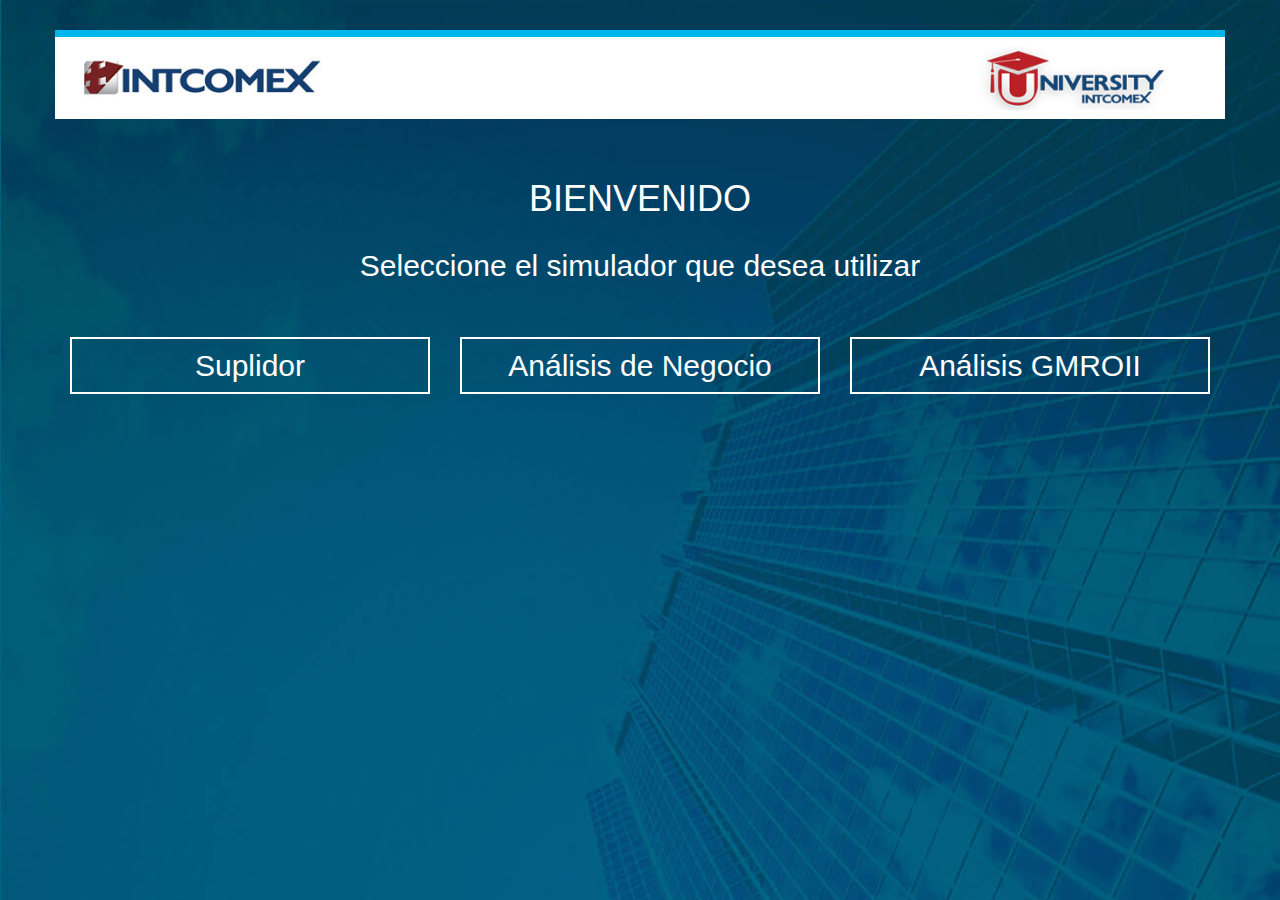
<file: index.html>
<!DOCTYPE html>
<html lang="es">
  <head>
    <meta charset="utf-8">
    <meta http-equiv="X-UA-Compatible" content="IE=edge">
    <meta name="viewport" content="width=device-width, initial-scale=1">
    <!-- The above 3 meta tags *must* come first in the head; any other head content must come *after* these tags -->
    <title>Simuladores</title>
    <!-- Bootstrap -->
    <link href="css/bootstrap.min.css" rel="stylesheet">

    <!-- HTML5 shim and Respond.js for IE8 support of HTML5 elements and media queries -->
    <!-- WARNING: Respond.js doesn't work if you view the page via file:// -->
    <!--[if lt IE 9]>
      <script src="https://oss.maxcdn.com/html5shiv/3.7.2/html5shiv.min.js"></script>
      <script src="https://oss.maxcdn.com/respond/1.4.2/respond.min.js"></script>
    <![endif]-->
  </head>
  <body>
    <div class="container">
      <div class="row logos">
        <div class="col-md-3">
            <img class="img-responsive" src="img/intcomex-logo.jpg" alt="">
        </div>
        <div class="col-md-3 col-md-offset-6">
          <img src="img/header-logo.png" alt="" class="img-responsive">
        </div>
      </div>
      <div class="row" style="margin-top: 40px;">
        <div class="col-md-12 text-center" style="color: #fff">
          <h1>BIENVENIDO</h1>
        </div>
      </div>
      <div class="row text-center">
        <h2 style="color:#fff;">  Seleccione el simulador que desea utilizar</h2>
        <div class="col-md-4">
          <h2 class="sim-title text-center" style="color: #fff; padding: 10px">
            <a href="simulador-a/" style="color:#fff">
              Suplidor
            </a>
          </h2>
        </div>
        <div class="col-md-4">
          <h2 class="sim-title text-center" style="color: #fff; padding: 10px">
            <a href="simulador-ab/" style="color:#fff">
              Análisis de Negocio
            </a>
          </h2>
        </div>
        <div class="col-md-4">
          <h2 class="sim-title text-center" style="color: #fff;padding: 10px">
            <a href="simulador-b/" style="color:#fff">Análisis GMROII</a>
          </h2>
        </div>
        <div class="col-md-6">  </div>
      </div>
    </div>
    <!-- jQuery (necessary for Bootstrap's JavaScript plugins)
    <script src="https://ajax.googleapis.com/ajax/libs/jquery/1.11.3/jquery.min.js"></script>-->
    <script src="js/jquery.js"></script>
    <!-- Include all compiled plugins (below), or include individual files as needed -->
    <script src="js/bootstrap.min.js"></script>
    <script src="js/main.js"></script>
  </body>
</html>
</file>
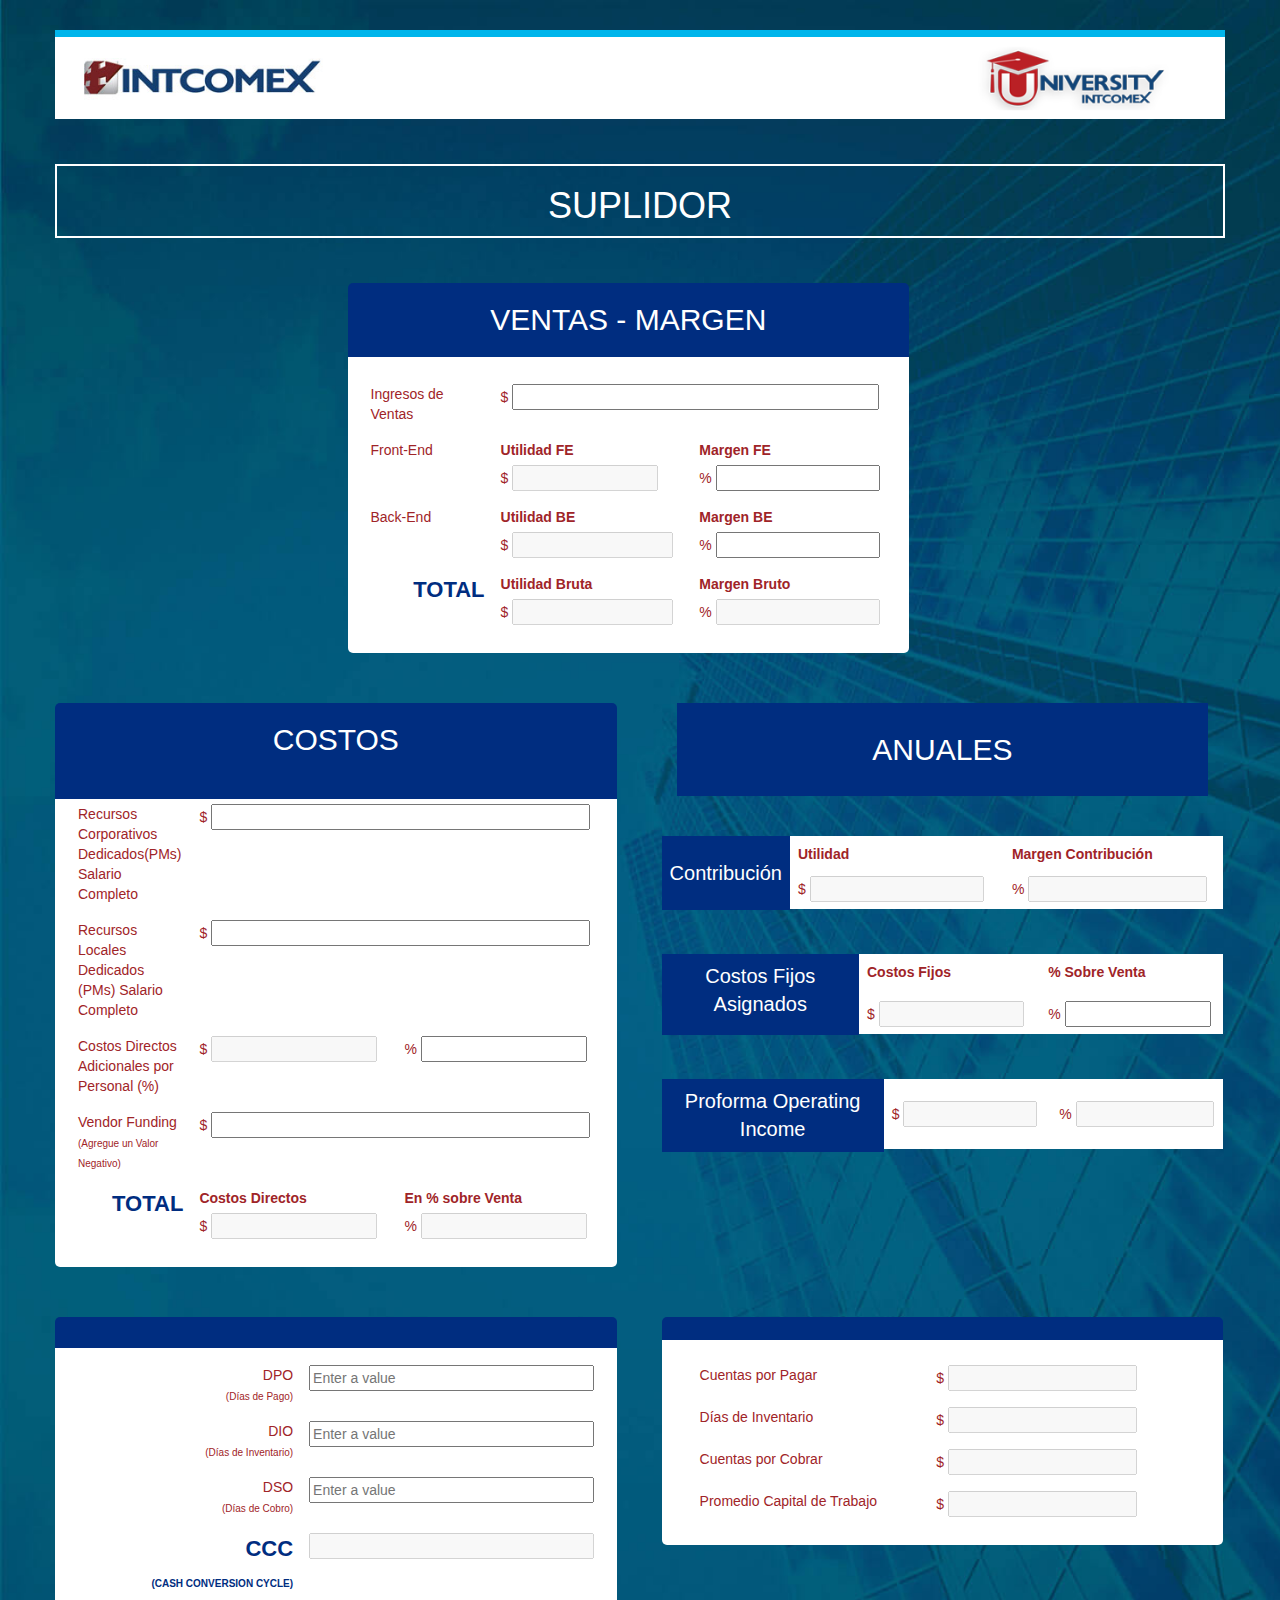
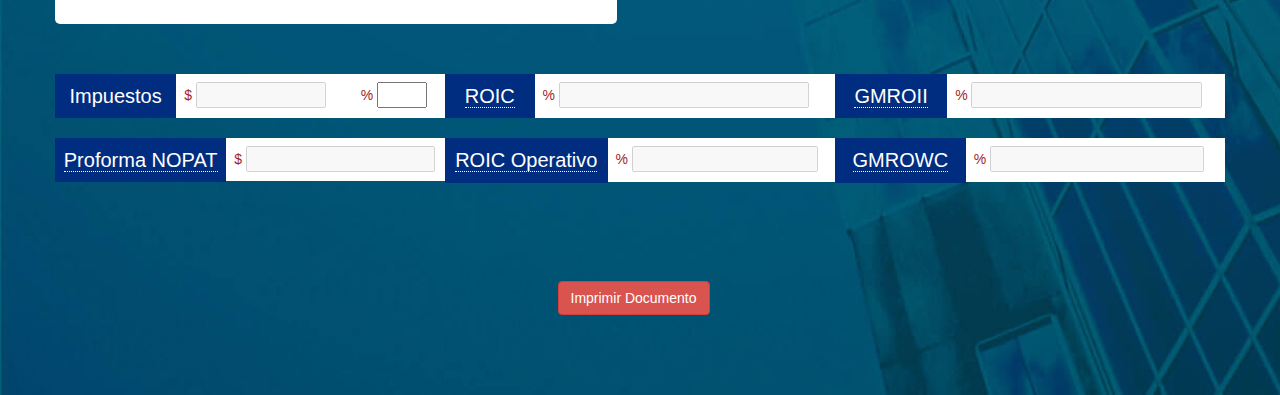
<file: simulador-atest/index.html>
<!DOCTYPE html>
<html lang="es">
  <head>
    <meta charset="utf-8">
    <meta http-equiv="X-UA-Compatible" content="IE=edge">
    <meta name="viewport" content="width=device-width, initial-scale=1">
    <!-- The above 3 meta tags *must* come first in the head; any other head content must come *after* these tags -->
    <title>Suplidor Análisis Retorno de Capital Invertido</title>
    <!-- Bootstrap -->
    <link href="css/bootstrap.min.css" rel="stylesheet">   
     <link href="css/ajustes.css" rel="stylesheet">   

    <!-- HTML5 shim and Respond.js for IE8 support of HTML5 elements and media queries -->
    <!-- WARNING: Respond.js doesn't work if you view the page via file:// -->
    <!--[if lt IE 9]>
      <script src="https://oss.maxcdn.com/html5shiv/3.7.2/html5shiv.min.js"></script>
      <script src="https://oss.maxcdn.com/respond/1.4.2/respond.min.js"></script>
    <![endif]-->   
  </head>
  <body>
    <div class="container">
      <div class="row logos">
        <div class="col-md-3 col-xs-3">  
            <img class="img-responsive" src="img/intcomex-logo.jpg" alt="">
        </div>
        <div class="col-md-3 col-md-offset-6 col-xs-3 col-xs-offset-6">
          <img src="img/header-logo.png" alt="" class="img-responsive">
        </div>
      </div>
      <div class="row">
        <div class="col-md-12 col-xs-12 sim-title text-center">
          <h1>SUPLIDOR</h1>
        </div>
      </div>
      <!-- GROSS PROFIT BLOCK --> 
      <div class="row">        
        <div class="col-md-6 col-xs-6 col-md-offset-3 card" style="background: linear-gradient(#002d80 20%, #fff 0);">
          <tbody>
            <table class="table table-card">
            <h2 class="card-title text-center">VENTAS - MARGEN</h2>            
              <tr>
                <td>Ingresos de Ventas</td>
                <td colspan="2">$ <input class="cifra" type="number" id="sales_revenue" style="width: 95%"></td>
              </tr>
              <tr>  
                <td>Front-End</td>
                <td>
                <label for=""> Utilidad FE</label><br>
                $ <input class="cifra" type="number" id="resultado" disabled style="width: 80%"></td>
                <td>
                <label for=""> Margen FE</label><br>
                % <input type="number" id="fmp" style="width: 88%"></td>
              </tr>
              <tr>
                <td>Back-End</td>
                <td>
                <label for=""> Utilidad BE</label><br>
                $ <input class="cifra" type="number" id="resultado_bk" disabled style="width: 88%"></td>
                <td>
                <label for=""> Margen BE</label><br>
                 % <input type="number" id="backend-margin"  style="width: 88%"></td>
              </tr>
              <tr>
                <td class="d-title">TOTAL</td>
                <td>
                <label for=""> Utilidad Bruta</label><br>
                $ <input class="cifra" type="number" id="res_tot" disabled style="width: 88%"></td>
                <td>
                <label for=""> Margen Bruto</label><br>
                % <input type="number" id="resultado_per" disabled style="width: 88%"></td>
              </tr>              
            </table>
          </tbody>
        </div>
        <!-- END GROSS PROFIT BLOCK --> 
        <div class="col-md-6 col-xs-6 copy margin-left" style="display:none">
          <h2>COMERCIAL </h2>
          <p>Ingresar la siguiente información:</p>
          <ul>
            <li>Ingresos de Ventas $ / Ventas $</li>
            <li>Costos de Personal</li>
            <li>Términos de Días de Pagos al Suplidor</li>
            <li>Días de Inventario Estimados</li>
            <li>Promedio de Días de Cuentas por Cobrar</li>
          </ul>
        </div>
      </div>
      <!-- TOTAL DIRECT COST BLOCK-->
      <div class="row" style="margin-top:50px;">
        <div class="col-md-6 col-xs-6 card card-2">
          <tbody>
            <table class="table table-card">
            <h2 class="card-title text-center">Costos</h2>            
            <tr>
              <td>Recursos Corporativos Dedicados(PMs) Salario Completo</td>
              <td colspan="2">$ <input class="cifra" type="number" id="dcr" style="width: 96%"></td>
            </tr>
            <tr>
              <td>Recursos Locales Dedicados (PMs) Salario Completo</td>
              <td colspan="2">$ <input class="cifra" type="number" id="dlr" style="width: 96%"></td>
            </tr>
            <tr>
              <td>Costos Directos Adicionales por Personal (%)</td>
              <td>$ <input class="cifra" type="number" id="adcp" disabled style="width: 88%"></td>
              <td>% <input type="number" id="adcp_percentage" style="width: 88%"></td>
            </tr>
            <tr>
              <td>Vendor Funding <br> <span style="font-size:10px;">(Agregue un Valor Negativo)</span></td>
              <td colspan="2">$ <input class="cifra" type="number" id="vendor_funding" style="width:96%; "></td>
            </tr>
            <tr>
              <td class="d-title">Total</td>
              <td>
              <label for=""> Costos Directos</label><br>
              $ <input class="cifra" type="number" id="tdc" disabled style="max-width:88%"></td>
              <td>
              <label for=""> En % sobre Venta</label><br>
              % <input type="number" id="tdcPercent" disabled style="max-width:88%"></td>
            </tr>              
          </table>
          </tbody>          
        </div>
        <!-- END TOTAL DIRECT COST BLOCK-->
        <div class="col-md-6 col-xs-6 margin-left" style="width: 48%">
          <h2 class="card-title text-center" style="margin-bottom: 40px;margin-top:0px;background-color: #002d80; padding:30px;" >ANUALES</h2>    
          <div class="row margin-bottom card-h" style="max-height:73px;">            
            <table class="table">                 
                <tr>
                  <td class="tb-title" style="vertical-align: middle;">Contribución</td>
                  <td>
                  <label for=""> Utilidad</label><br>
                  $ <input class="cifra" type="number" id="cont_mar" disabled style="margin-top:7px;width: 88%"></td>
                  <td>
                  <label for=""> Margen Contribución</label><br>
                  % <input type="number" id="contribMarPer" disabled style="margin-top:7px;width: 88%"></td>
                </tr>       
                        
            </table>
          </div>
          <div class="row margin-bottom card-h" style="max-height:80px;">
            <table class="table">
              <tr>
                <td class="tb-title">Costos Fijos Asignados</td>
                <td>
                <label for="">Costos Fijos</label><br>
                $ <input class="cifra" type="number" id="fca" disabled style="margin-top:14px;width:88%""></td>
                <td>
                <label for="">% Sobre Venta</label><br>
                % <input type="number" id="fcaPer" style="margin-top:14px;width:88%""></td>
              </tr>
            </table>
          </div>
          <div class="row margin-bottom card-h">
            <table class="table">
              <tr>
                <td class="tb-title">Proforma Operating Income</td>
                <td>$ <input class="cifra" type="number" id="poi" disabled style="margin-top:14px;width:88%""></td>
                <td>% <input type="number" id="poiPer" disabled style="margin-top:14px;width:89%"></td>
              </tr>      
            </table>
          </div>
        </div>
      </div>
      <div class="row" style="margin-top:50px;">
        <div class="col-md-6 col-xs-6 card card-3">
          <tbody>
            <table class="table table-card">  
            <tr>
              <td class="text-right">DPO <br><span style="font-size:10px;">(Días de Pago)</span></td>
              <td colspan="2"><input type="number" id="dpo" placeholder="Enter a value" style="width: 100%"></td>
            </tr>
            <tr>
              <td class="text-right">DIO <br><span style="font-size:10px;">(Días de Inventario)</span></td>
              <td colspan="2"><input type="number" id="dio" placeholder="Enter a value" style="width: 100%"></td>
            </tr>
            <tr>
              <td class="text-right">DSO <br><span style="font-size:10px;">(Días de Cobro)</span></td>
              <td colspan="2"><input type="number" id="dso" placeholder="Enter a value" style="width: 100%"></td>
            </tr>
            <tr>
              <td class="d-title">CCC<br><span style="font-size:10px;">(Cash Conversion Cycle)</span></td>
              <td colspan="2"><input type="number" id="wcd" disabled style="width: 100%"></td>
            </tr>
          </table>
        </tbody>
        </div>
        <div class="col-md-6 col-xs-6 card card-3 margin-left">
          <div class="col-md-12 col-xs-12">
            <tbody>
              <table class="table table-card">  
              <tr>
                <td>
                  <a data-container="body" data-toggle="popover" data-trigger="hover" data-placement="right" data-html="true" data-content="<div style='font-size: 12px;text-align:center'><span style='text-decoration:underline; padding-bottom:5px;'>Ingresos - Front-End  </span> * DPO<br/> 360</div>" style="color: #9f2428;">Cuentas por Pagar</a>
                </td>
                <td>$ <input type="number" id="acc_pay" disabled></td>
              </tr>
              <tr>
                <td>
                  <a data-container="body" data-toggle="popover" data-trigger="hover" data-placement="right" data-html="true" data-content="<div style='font-size: 12px;text-align:center'><span style='text-decoration:underline; padding-bottom:5px;'>Ingresos - Utilidad Bruta  </span> * DIO<br/> 360</div>" style="color: #9f2428;">Días de Inventario</a>
                </td>
                <td>$ <input type="number" id="inv" disabled></td>
              </tr>
              <tr>
                <td>
                  <a data-container="body" data-toggle="popover" data-trigger="hover" data-placement="right" data-html="true" data-content="<div style='font-size: 12px;text-align:center'><span style='text-decoration:underline; padding-bottom:5px;'>Ingresos de Ventas</span> * DSO<br/> 360</div>" style="color:#9f2428;">Cuentas por Cobrar</a>
                </td>
                <td>$ <input type="number" id="acc_rec" disabled></td>
              </tr>
              <tr>
                <td>Promedio Capital de Trabajo</td>
                <td>$ <input type="number" id="av_inv_cap" disabled></td>
              </tr>
            </table>
          </tbody>
        </div>
        </div>        
      </div>
      <div class="row" style="margin-top:50px;margin-bottom: 100px;">
        <div class="col-md-4 col-xs-4">
          <div class="row" style="background: #fff;max-height: 44px;">            
             <table class="table">
              <tr>
                <td class="tb-title">Impuestos</td>
                <td>$ <input type="number" id="taxes" disabled style="width: 130px;"></td>
                <td>% <input type="number" id="taxes_per" style="max-width: 50px;"></td>
              </tr>
              </table>            
          </div>
          <div class="row" id="nopat" style="margin-top: 20px;background-color: white;max-height: 43px;">            
              <table class="table">
              <tr>
              <td class="tb-title">
                <a class="formulas" class="btn btn-default" data-container="body" data-toggle="popover" data-trigger="hover" data-placement="bottom" data-html="true" data-content="<div style='font-size: 12px;text-align:center'><span style='text-decoration:underline; padding-bottom:5px;'>Proforma Operating Income </span><br/> Taxes</div>">
                  Proforma NOPAT
                </a>
              </td>
              <td colspan="2">$ <input type="number" id="pro" disabled></td>
              </tr>            
              </table>
          </div>
        </div>
        <div class="col-md-4 col-xs-4 card-h-2" style="">
          <div class="row">            
              <table class="table">
              <tr>
                <td class="tb-title">
                  <a class="formulas" data-container="body" data-toggle="popover" data-trigger="hover" data-placement="bottom" data-html="true" data-content="<div style='font-size: 12px;text-align:center'><span style='text-decoration:underline; padding-bottom:5px;'>(Utilidad Operativa - Impuestos)</span><br/> Capital Invertido</div>">
                    ROIC
                  </a>
                </td>
                <td>% <input type="number" id="roic" disabled style="width: 88%"></td>
              </tr>            
              </table>
          </div>
          <div class="row card-h-2">            
              <table class="table">
              <tr>
                <td class="tb-title">
                  <a class="formulas" class="btn btn-default" data-container="body" data-toggle="popover" data-trigger="hover" data-placement="bottom" data-html="true" data-content="<div style='font-size: 12px;text-align:center'><span style='text-decoration:underline; padding-bottom:5px;'>%Proforma Operating Income * 175 </span><br/> CCC</div> ">
                    ROIC Operativo
                  </a>
                </td>
                <td>% <input type="number" id="roic_proxi" disabled style="width: 88%"></td>
              </tr>            
              </table>              
          </div>
        </div>
        <div class="col-md-4 col-xs-4 card-h-2" style="display:none:">          
          <div class="row">
            <table class="table">
            <tr>
              <td class="tb-title">
                <a class="formulas" class="btn btn-default" data-container="body" data-toggle="popover" data-trigger="hover" data-placement="bottom" data-html="true" data-content="<div style='font-size: 12px;text-align:center'><span style='text-decoration:underline; padding-bottom:5px;'>GrossProfit</span><br/> Inventory</div>">
                  GMROII
                </a>              
              </td>
              <td>% <input type="number" id="gmroi" disabled style="width: 88%"></td>
            </tr>  
            </table>        
          </div>  
          <div class="row card-h-2">
            <table class="table">
            <tr>
              <td class="tb-title">
                <a class="formulas" class="btn btn-default" data-container="body" data-toggle="popover" data-trigger="hover" data-placement="bottom" data-html="true" data-content="<div style='font-size: 12px;text-align:center'><span style='text-decoration:underline; padding-bottom:5px;'>GrossProfit</span><br/>  Average Invested Capital</div>">
                  GMROWC
                </a>
             </td>
              <td>% <input type="number" id="gmrowc" disabled style="width: 88%"></td>
            </tr>
            </table>
          </div>

        </div>        
      </div> 
      <div class="row" style="margin-bottom: 80px;">
        <div class="col-md-2 col-md-offset-5 col-xs-2 col-xs-offset-5">
          <form>
            <input type="button" class="btn btn-danger" name="imprimir" value="Imprimir Documento" onclick="window.print();">
          </form>
        </div>
      </div>     
    </div>
    <!-- jQuery (necessary for Bootstrap's JavaScript plugins) -->
    <script src="https://ajax.googleapis.com/ajax/libs/jquery/1.11.3/jquery.min.js"></script>
    <!-- Include all compiled plugins (below), or include individual files as needed -->
    <script src="js/bootstrap.min.js"></script>
    <script src="js/main.js"></script>
    <script  src="js/jquery.mask.min.js"></script> 
    
    <script>
      jQuery(function($){
         $(".cifra").mask('000.000.000.000', {reverse: true});
      });
    </script>   
    <script>
      $(function () {
        $('[data-toggle="popover"]').popover({title: 'Fórmula:', trigger: 'hover'})
      })
    </script>
  </body>
</html>
</file>
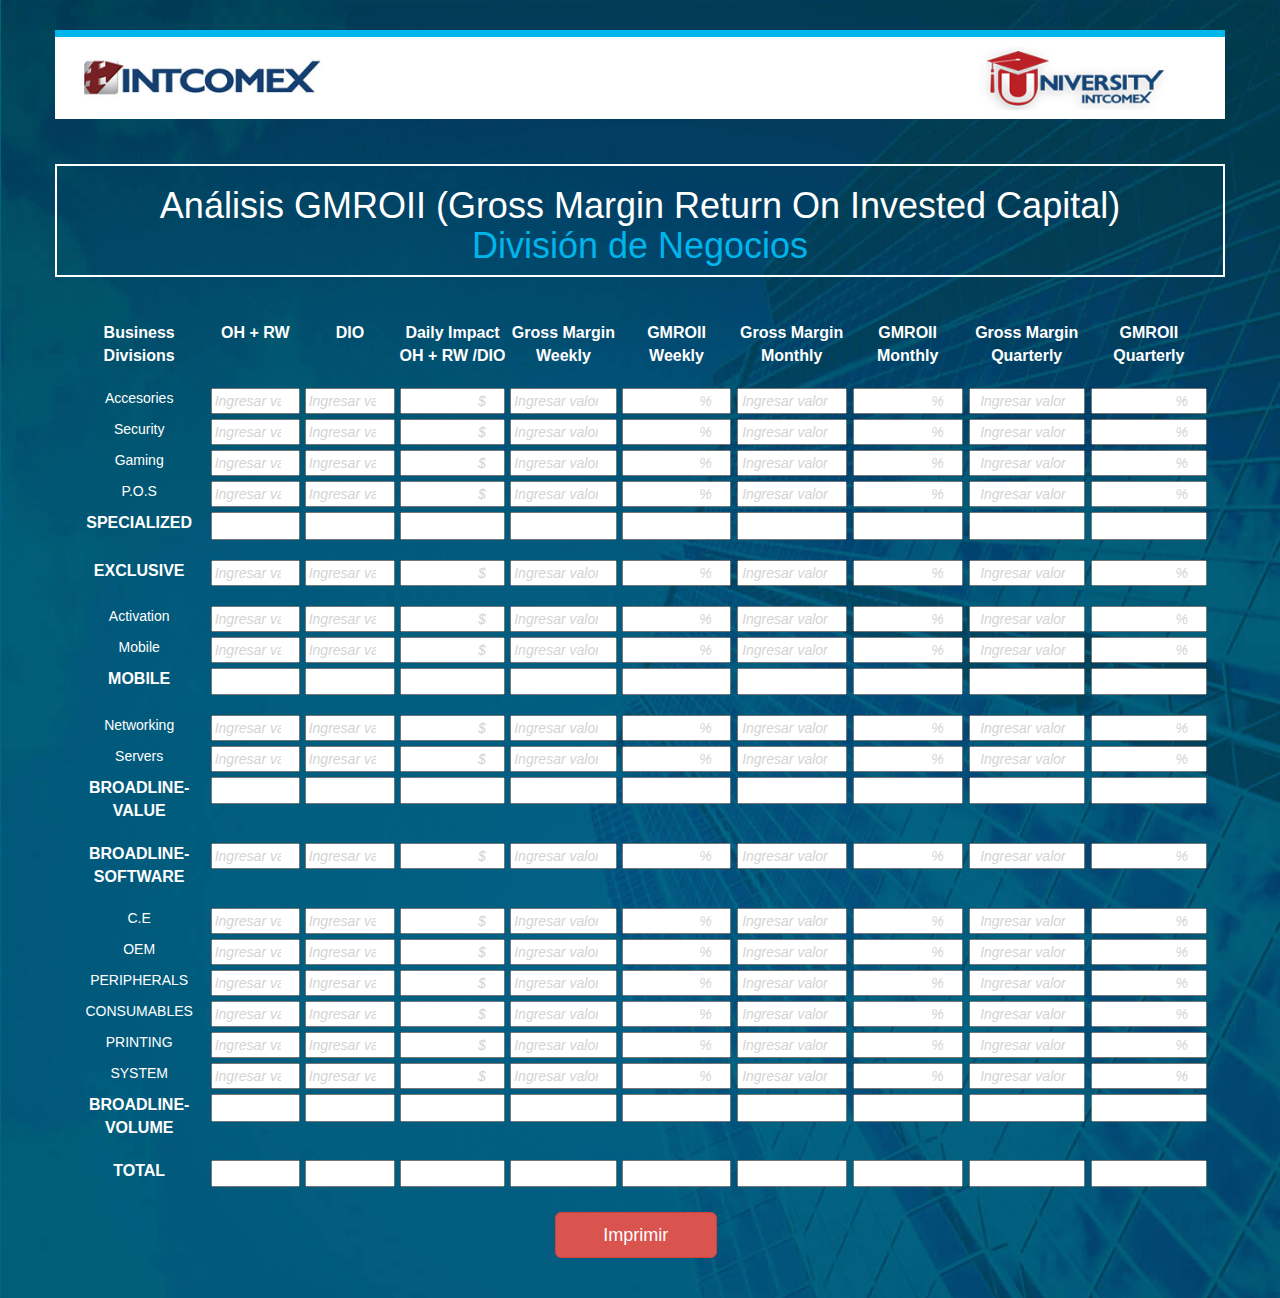
<file: simulador-b/index.html>
<!DOCTYPE html>
<html lang="es">
  <head>
    <meta charset="utf-8">
    <meta http-equiv="X-UA-Compatible" content="IE=edge">
    <meta name="viewport" content="width=device-width, initial-scale=1">
    <!-- The above 3 meta tags *must* come first in the head; any other head content must come *after* these tags -->
    <title>HISTORIC TRENDS DIO GM GROII</title>
    <!-- Bootstrap -->
    <link href="css/bootstrap.min.css" rel="stylesheet">   

    <!-- HTML5 shim and Respond.js for IE8 support of HTML5 elements and media queries -->
    <!-- WARNING: Respond.js doesn't work if you view the page via file:// -->
    <!--[if lt IE 9]>
      <script src="https://oss.maxcdn.com/html5shiv/3.7.2/html5shiv.min.js"></script>
      <script src="https://oss.maxcdn.com/respond/1.4.2/respond.min.js"></script>
    <![endif]-->   
  </head>
  <body>
    <div class="container">
      <div class="row logos">
        <div class="col-md-3 col-sm-3 col-xs-3">  
            <img class="img-responsive" src="img/intcomex-logo.jpg" alt="">
        </div>
        <div class="col-md-3 col-md-offset-6 col-sm-3 col-sm-offset-6 col-xs-3 col-xs-offset-">
          <img src="img/header-logo.png" alt="" class="img-responsive">
        </div>
      </div>
      <div class="row">
        <div class="col-md-12 col-sm-12 col-xs-12 sim-title text-center">
          <h1>Análisis GMROII (Gross Margin Return On Invested Capital) <br>
          <span style="color:#00b5eb">División de Negocios</span></h1>
        </div>
      </div>
      <div class="row">
        <div class="col-md-12">
          <table class="table text-center">
            <tr>
              <td class="simulator-titles">Business Divisions</td>
              <td class="simulator-titles">OH + RW</td>
              <td class="simulator-titles">DIO</td>
              <td class="simulator-titles">Daily Impact <br>OH + RW /DIO</td>
              <td class="simulator-titles">Gross Margin <br>Weekly</td>
              <td class="simulator-titles">GMROII <br>Weekly</td>
              <td class="simulator-titles">Gross Margin <br>Monthly</td>
              <td class="simulator-titles">GMROII <br>Monthly</td>
              <td class="simulator-titles">Gross Margin <br>Quarterly</td>
              <td class="simulator-titles">GMROII <br>Quarterly</td>
            </tr>
            <tr class="border-transparent">  
              <td >Accesories</td>
              <td><input type="number" class="ohwr4 ohwr a11 a22 " id="a1" placeholder="Ingresar valor" ></td>
              <td><input type="number" class="dio4 dio a11 a33 a44" id="a2" placeholder="Ingresar valor" ></td>
              <td><input type="number" class="di4 di" id="a3" placeholder="$"></td>
              <td><input type="number" class="gmw4 a22 gmw" id="a4" placeholder="Ingresar valor" ></td>
              <td><input type="number" class="gmwp4 gmwp" id="a5" placeholder="%"></td>
              <td><input type="number" class="gmm4 a33 gmm" id="a6" placeholder="Ingresar valor" ></td>
              <td><input type="number" class="gmmp4 gmmp" id="a7" placeholder="%"></td>
              <td><input type="number" class="gmq4 a44 gmq" id="a8" placeholder="Ingresar valor" ></td>
              <td><input type="number" class="gmqp4 gmqp" id="a9" placeholder="%"></td>
            </tr>
            <tr>  
              <td>Security</td>
              <td><input type="number" class="ohwr4 ohwr b11 b22" id="b1" placeholder="Ingresar valor" ></td>
              <td><input type="number" class="dio4 dio b11 b33 b44" id="b2" placeholder="Ingresar valor" ></td>
              <td><input type="number" class="di4 di" id="b3" placeholder="$"></td>
              <td><input type="number" class="gmw4 gmw b22" id="b4" placeholder="Ingresar valor" ></td>
              <td><input type="number" class="gmwp4 gmwp" id="b5" placeholder="%"></td>
              <td><input type="number" class="gmm4 gmm b33" id="b6" placeholder="Ingresar valor" ></td>
              <td><input type="number" class="gmmp4 gmmp" id="b7" placeholder="%"></td>
              <td><input type="number" class="gmq4 gmq b44" id="b8" placeholder="Ingresar valor" ></td>
              <td><input type="number" class="gmqp4 gmqp" id="b9" placeholder="%"></td>
            </tr>
            <tr>  
              <td>Gaming</td>
              <td><input type="number" class="ohwr4 ohwr c11 c22" id="c1" placeholder="Ingresar valor" ></td>
              <td><input type="number" class="dio4 dio c11 c33 c44" id="c2" placeholder="Ingresar valor" ></td>
              <td><input type="number" class="di4 di" id="c3" placeholder="$" ></td>
              <td><input type="number" class="gmw4 gmw c22" id="c4" placeholder="Ingresar valor" ></td>
              <td><input type="number" class="gmwp4 gmwp" id="c5" placeholder="%"></td>
              <td><input type="number" class="gmm4 gmm c33" id="c6" placeholder="Ingresar valor" ></td>
              <td><input type="number" class="gmmp4 gmmp" id="c7" placeholder="%"></td>
              <td><input type="number" class="gmq4 gmq c44" id="c8" placeholder="Ingresar valor" ></td>
              <td><input type="number" class="gmqp4 gmqp" id="c9" placeholder="%"></td>
            </tr>
            <tr>  
              <td>P.O.S</td>
              <td><input type="number" class="ohwr4 ohwr d11 d22" id="d1" placeholder="Ingresar valor" ></td>
              <td><input type="number" class="dio4 dio d11 d33 d44" id="d2" placeholder="Ingresar valor" ></td>
              <td><input type="number" class="di4 di" id="d3" placeholder="$" ></td>
              <td><input type="number" class="gmw4 gmw d22" id="d4" placeholder="Ingresar valor" ></td>
              <td><input type="number" class="gmwp4 gmwp" id="d5" placeholder="%"></td>
              <td><input type="number" class="gmm4 gmm d33" id="d6" placeholder="Ingresar valor" ></td>
              <td><input type="number" class="gmmp4 gmmp" id="d7" placeholder="%"></td>
              <td><input type="number" class="gmq4 gmq d44" id="d8" placeholder="Ingresar valor" ></td>
              <td><input type="number" class="gmqp4 gmqp" id="d9" placeholder="%"></td>
            </tr>
            <tr>  
              <td class="simulator-titles">SPECIALIZED</td>
              <td><input type="number" class="totals" id="e1" placeholder=""></td>
              <td><input type="number" class="totals" id="e2" placeholder=""></td>
              <td><input type="number" class="totals" id="e3" placeholder="" ></td>
              <td><input type="number" class="totals" id="e4" placeholder=""></td>
              <td><input type="number" class="totals" id="e5" placeholder=""></td>
              <td><input type="number" class="totals" id="e6" placeholder=""></td>
              <td><input type="number" class="totals" id="e7" placeholder=""></td>
              <td><input type="number" class="totals" id="e8" placeholder=""></td>
              <td><input type="number" class="totals" id="e9" placeholder=""></td>
            </tr>
            
            <tr class="border-transparent">
              <td class="simulator-titles">EXCLUSIVE</td>
              <td><input type="number" class="ohwr4 f11 f22" id="f1" placeholder="Ingresar valor" ></td>
              <td><input type="number" class="dio4 f11 f33 f44" id="f2" placeholder="Ingresar valor" ></td>
              <td><input type="number" class="di4" id="f3" placeholder="$" ></td>
              <td><input type="number" class="gmw4 f22" id="f4" placeholder="Ingresar valor" ></td>
              <td><input type="number" class="gmwp4" id="f5" placeholder="%"></td>
              <td><input type="number" class="gmm4 f33" id="f6" placeholder="Ingresar valor" ></td>
              <td><input type="number" class="gmmp4" id="f7" placeholder="%"></td>
              <td><input type="number" class="gmq4 f44" id="f8" placeholder="Ingresar valor" ></td>
              <td><input type="number" class="gmqp4" id="f9" placeholder="%"></td>
            </tr>

            <tr class="border-transparent">
              <td>Activation</td>
              <td><input type="number" class="ohwr4 ohwr1 g11 g22" id="g1" placeholder="Ingresar valor" ></td>
              <td><input type="number" class="dio4 dio1 g11 g33 g44" id="g2" placeholder="Ingresar valor" ></td>
              <td><input type="number" class="di4 di1" id="g3" placeholder="$" ></td>
              <td><input type="number" class="gmw4 gmw1 g22" id="g4" placeholder="Ingresar valor" ></td>
              <td><input type="number" class="gmwp4 gmwp1" id="g5" placeholder="%"></td>
              <td><input type="number" class="gmm4 gmm1 g33" id="g6" placeholder="Ingresar valor" ></td>
              <td><input type="number" class="gmmp4 gmmp1" id="g7" placeholder="%"></td>
              <td><input type="number" class="gmq4 gmq1 g44" id="g8" placeholder="Ingresar valor" ></td>
              <td><input type="number" class="gmqp4 gmqp1" id="g9" placeholder="%"></td>
            </tr>
            
            <tr>  
              <td>Mobile</td>
              <td><input type="number" class="ohwr4 ohwr1 h11 h22" id="h1" placeholder="Ingresar valor" ></td>
              <td><input type="number" class="dio4 dio1 h11 h33 h44" id="h2" placeholder="Ingresar valor" ></td>
              <td><input type="number" class="di4 di1" id="h3" placeholder="$" ></td>
              <td><input type="number" class="gmw4 gmw1 h22" id="h4" placeholder="Ingresar valor" ></td>
              <td><input type="number" class="gmwp4 gmwp1" id="h5" placeholder="%"></td>
              <td><input type="number" class="gmm4 gmm1 h33" id="h6" placeholder="Ingresar valor" ></td>
              <td><input type="number" class="gmmp4 gmmp1" id="h7" placeholder="%"></td>
              <td><input type="number" class="gmq4 gmq1 h44" id="h8" placeholder="Ingresar valor" ></td>
              <td><input type="number" class="gmqp4 gmqp1" id="h9" placeholder="%"></td>
            </tr>
            <tr>  
              <td class="simulator-titles">MOBILE</td>
              <td><input type="number" class="totals" id="i1"></td>
              <td><input type="number" class="totals" id="i2" placeholder=""></td>
              <td><input type="number" class="totals" id="i3" placeholder="" ></td>
              <td><input type="number" class="totals" id="i4" placeholder=""></td>
              <td><input type="number" class="totals" id="i5" placeholder=""></td>
              <td><input type="number" class="totals" id="i6" placeholder=""></td>
              <td><input type="number" class="totals" id="i7" placeholder=""></td>
              <td><input type="number" class="totals" id="i8" placeholder=""></td>
              <td><input type="number" class="totals" id="i9" placeholder=""></td>
            </tr>

            <tr class="border-transparent">         
              <td>Networking</td>
              <td><input type="number" class="ohwr4 ohwr2 j11 j22" id="j1" placeholder="Ingresar valor" ></td>
              <td><input type="number" class="dio4 dio2 j11 j33 j44" id="j2" placeholder="Ingresar valor" ></td>
              <td><input type="number" class="di4 di2" id="j3" placeholder="$" ></td>
              <td><input type="number" class="gmw4 gmw2 j22" id="j4" placeholder="Ingresar valor" ></td>
              <td><input type="number" class="gmwp4 gmwp2" id="j5" placeholder="%"></td>
              <td><input type="number" class="gmm4 gmm2 j33" id="j6" placeholder="Ingresar valor" ></td>
              <td><input type="number" class="gmmp4 gmmp2" id="j7" placeholder="%"></td>
              <td><input type="number" class="gmq4 gmq2 j44" id="j8" placeholder="Ingresar valor" ></td>
              <td><input type="number" class="gmqp4 gmqp2" id="j9" placeholder="%"></td>
            </tr>
            <tr>  
              <td>Servers</td>
              <td><input type="number" class="ohwr4 ohwr2 k11 k22" id="k1" placeholder="Ingresar valor" ></td>
              <td><input type="number" class="dio4 dio2 k11 k33 k44" id="k2" placeholder="Ingresar valor" ></td>
              <td><input type="number" class="di4 di2" id="k3" placeholder="$" ></td>
              <td><input type="number" class="gmw4 gmw2 k22" id="k4" placeholder="Ingresar valor" ></td>
              <td><input type="number" class="gmwp4 gmwp2" id="k5" placeholder="%"></td>
              <td><input type="number" class="gmm4 gmm2 k33" id="k6" placeholder="Ingresar valor" ></td>
              <td><input type="number" class="gmmp4 gmmp2" id="k7" placeholder="%"></td>
              <td><input type="number" class="gmq4 gmq2 k44" id="k8" placeholder="Ingresar valor" ></td>
              <td><input type="number" class="gmqp4 gmqp2" id="k9" placeholder="%"></td>
            </tr>
            <tr>  
              <td class="simulator-titles">BROADLINE-VALUE</td>
              <td><input type="number" class="totals" id="l1" placeholder=""></td>
              <td><input type="number" class="totals" id="l2" placeholder=""></td>
              <td><input type="number" class="totals" id="l3" placeholder="" ></td>
              <td><input type="number" class="totals" id="l4" placeholder=""></td>
              <td><input type="number" class="totals" id="l5" placeholder=""></td>
              <td><input type="number" class="totals" id="l6" placeholder=""></td>
              <td><input type="number" class="totals" id="l7" placeholder=""></td>
              <td><input type="number" class="totals" id="l8" placeholder=""></td>
              <td><input type="number" class="totals" id="l9" placeholder=""></td>
            </tr>
             <tr class="border-transparent">  
              <td class="simulator-titles">BROADLINE-SOFTWARE</td>
              <td><input type="number" class="ohwr4 m11 m22" id="m1" placeholder="Ingresar valor" ></td>
              <td><input type="number" class="dio4 m11 m33 m44" id="m2" placeholder="Ingresar valor" ></td>
              <td><input type="number" class="di4" id="m3" placeholder="$" ></td>
              <td><input type="number" class="gmw4 m22" id="m4" placeholder="Ingresar valor" ></td>
              <td><input type="number" class="gmwp4" id="m5" placeholder="%"></td>
              <td><input type="number" class="gmm4 m33" id="m6" placeholder="Ingresar valor" ></td>
              <td><input type="number" class="gmmp4" id="m7" placeholder="%"></td>
              <td><input type="number" class="gmq4 m44" id="m8" placeholder="Ingresar valor" ></td>
              <td><input type="number" class="gmqp4" id="m9" placeholder="%"></td>
            </tr>
             <tr class="border-transparent">  
              <td>C.E</td>
              <td><input type="number" class="ohwr4 ohwr3 n11 n22" id="n1" placeholder="Ingresar valor" ></td>
              <td><input type="number" class="dio4 dio3 n11 n33 n44" id="n2" placeholder="Ingresar valor" ></td>
              <td><input type="number" class="di4 di3" id="n3" placeholder="$" ></td>
              <td><input type="number" class="gmw4 gmw3 n22" id="n4" placeholder="Ingresar valor" ></td>
              <td><input type="number" class="gmwp4 gmwp3" id="n5" placeholder="%" ></td>
              <td><input type="number" class="gmm4 gmm3 n33" id="n6" placeholder="Ingresar valor" ></td>
              <td><input type="number" class="gmmp4 gmmp3" id="n7" placeholder="%" ></td>
              <td><input type="number" class="gmq4 gmq3 n44" id="n8" placeholder="Ingresar valor" ></td>
              <td><input type="number" class="gmqp4 gmqp3" id="n9" placeholder="%" ></td>
            </tr>
            <tr>  
              <td>OEM</td>
              <td><input type="number" class="ohwr4 ohwr3 o11 o22" id="o1" placeholder="Ingresar valor" ></td>
              <td><input type="number" class="dio4 dio3 o11 o33 o44" id="o2" placeholder="Ingresar valor" ></td>
              <td><input type="number" class="di4 di3" id="o3" placeholder="$" ></td>
              <td><input type="number" class="gmw4 gmw3 o22" id="o4" placeholder="Ingresar valor" ></td>
              <td><input type="number" class="gmwp4 gmwp3" id="o5" placeholder="%"></td>
              <td><input type="number" class="gmm4 gmm3 o33" id="o6" placeholder="Ingresar valor" ></td>
              <td><input type="number" class="gmmp4 gmmp3" id="o7" placeholder="%"></td>
              <td><input type="number" class="gmq4 gmq3 o44" id="o8" placeholder="Ingresar valor" ></td>
              <td><input type="number" class="gmqp4 gmqp3" id="o9" placeholder="%"></td>
            </tr>
            <tr>  
              <td>PERIPHERALS</td>
              <td><input type="number" class="ohwr4 ohwr3 p11 p22" id="p1" placeholder="Ingresar valor" ></td>
              <td><input type="number" class="dio4 dio3 p11 p33 p44" id="p2" placeholder="Ingresar valor" ></td>
              <td><input type="number" class="di4 di3" id="p3" placeholder="$" ></td>
              <td><input type="number" class="gmw4 gmw3 p22" id="p4" placeholder="Ingresar valor" ></td>
              <td><input type="number" class="gmwp4 gmwp3" id="p5" placeholder="%"></td>
              <td><input type="number" class="gmm4 gmm3 p33" id="p6" placeholder="Ingresar valor" ></td>
              <td><input type="number" class="gmmp4 gmmp3" id="p7" placeholder="%"></td>
              <td><input type="number" class="gmq4 gmq3 p44" id="p8" placeholder="Ingresar valor" ></td>
              <td><input type="number" class="gmqp4 gmqp3" id="p9" placeholder="%"></td>
            </tr>
            <tr>  
              <td>CONSUMABLES</td>
              <td><input type="number" class="ohwr4 ohwr3 q11 q22" id="q1" placeholder="Ingresar valor" ></td>
              <td><input type="number" class="dio4 dio3 q11 q33 q44" id="q2" placeholder="Ingresar valor" ></td>
              <td><input type="number" class="di4 di3" id="q3" placeholder="$" ></td>
              <td><input type="number" class="gmw4 gmw3 q22" id="q4" placeholder="Ingresar valor" ></td>
              <td><input type="number" class="gmwp4 gmwp3" id="q5" placeholder="%"></td>
              <td><input type="number" class="gmm4 gmm3 q33" id="q6" placeholder="Ingresar valor" ></td>
              <td><input type="number" class="gmmp4 gmmp3" id="q7" placeholder="%"></td>
              <td><input type="number" class="gmq4 gmq3 q44" id="q8" placeholder="Ingresar valor" ></td>
              <td><input type="number" class="gmqp4 gmqp3" id="q9" placeholder="%"></td>
            </tr>
            <tr>  
              <td>PRINTING</td>
              <td><input type="number" class="ohwr4 ohwr3 r11 r22" id="r1" placeholder="Ingresar valor" ></td>
              <td><input type="number" class="dio4 dio3 r11 r33 r44" id="r2" placeholder="Ingresar valor" ></td>
              <td><input type="number" class="di4 di3" id="r3" placeholder="$" ></td>
              <td><input type="number" class="gmw4 gmw3 r22" id="r4" placeholder="Ingresar valor" ></td>
              <td><input type="number" class="gmwp4 gmwp3" id="r5" placeholder="%"></td>
              <td><input type="number" class="gmm4 gmm3 r33" id="r6" placeholder="Ingresar valor" ></td>
              <td><input type="number" class="gmmp4 gmmp3" id="r7" placeholder="%"></td>
              <td><input type="number" class="gmq4 gmq3 r44" id="r8" placeholder="Ingresar valor" ></td>
              <td><input type="number" class="gmqp4 gmqp3" id="r9" placeholder="%"></td>
            </tr>
            <tr>  
              <td>SYSTEM</td>
              <td><input type="number" class="ohwr4 ohwr3 s11 s22" id="s1" placeholder="Ingresar valor" ></td>
              <td><input type="number" class="dio4 dio3 s11 s33 s44" id="s2" placeholder="Ingresar valor" ></td>
              <td><input type="number" class="di4 di3" id="s3" placeholder="$" ></td>
              <td><input type="number" class="gmw4 gmw3 s22" id="s4" placeholder="Ingresar valor" ></td>
              <td><input type="number" class="gmwp4 gmwp3" id="s5" placeholder="%"></td>
              <td><input type="number" class="gmm4 gmm3 s33" id="s6" placeholder="Ingresar valor" ></td>
              <td><input type="number" class="gmmp4 gmmp3" id="s7" placeholder="%"></td>
              <td><input type="number" class="gmq4 gmq3 s44" id="s8" placeholder="Ingresar valor" ></td>
              <td><input type="number" class="gmqp4 gmqp3" id="s9" placeholder="%"></td>
            </tr>            
            <tr>  
              <td class="simulator-titles">BROADLINE-VOLUME</td>
              <td><input type="number" class="totals" id="t1" placeholder=""></td>
              <td><input type="number" class="totals" id="t2" placeholder=""></td>
              <td><input type="number" class="totals" id="t3" placeholder="" ></td>
              <td><input type="number" class="totals" id="t4" placeholder=""></td>
              <td><input type="number" class="totals" id="t5" placeholder=""></td>
              <td><input type="number" class="totals" id="t6" placeholder=""></td>
              <td><input type="number" class="totals" id="t7" placeholder=""></td>
              <td><input type="number" class="totals" id="t8" placeholder=""></td>
              <td><input type="number" class="totals" id="t9" placeholder=""></td>
            </tr>
            
            <tr class="border-transparent">  
              <td class="simulator-titles">TOTAL</td>
              <td><input type="number" class="totals" id="u1" placeholder=""></td>
              <td><input type="number" class="totals" id="u2" placeholder=""></td>
              <td><input type="number" class="totals" id="u3" placeholder="" ></td>
              <td><input type="number" class="totals" id="u4" placeholder=""></td>
              <td><input type="number" class="totals" id="u5" placeholder=""></td>
              <td><input type="number" class="totals" id="u6" placeholder=""></td>
              <td><input type="number" class="totals" id="u7" placeholder=""></td>
              <td><input type="number" class="totals" id="u8" placeholder=""></td>
              <td><input type="number" class="totals" id="u9" placeholder=""></td>
            </tr>
          </table>
        </div>
        <div class="row" style="margin-bottom: 40px;">
          <div class="col-md-2 col-md-offset-5">
            <form>  
              <input type="button" class="btn btn-danger btn-lg" name="imprimir" value="Imprimir" onclick="window.print();">
            </form>
          </div>
        </div>
      </div>    
    </div>
    <!-- jQuery (necessary for Bootstrap's JavaScript plugins) -->
    <script src="https://ajax.googleapis.com/ajax/libs/jquery/1.11.3/jquery.min.js"></script>
    <!-- Include all compiled plugins (below), or include indivclass="" idual files as needed -->
    <script src="js/jQuery.js"></script>
    <script src="js/bootstrap.min.js"></script>
    <script src="js/main.js"></script>
  </body>
</html>
</file>
<file: simulador-atest/css/ajustes.css>
.tb-title{ width: initial; !important }

a.formulas { color: white; border-bottom: 1px dotted #fff;}
</file>
